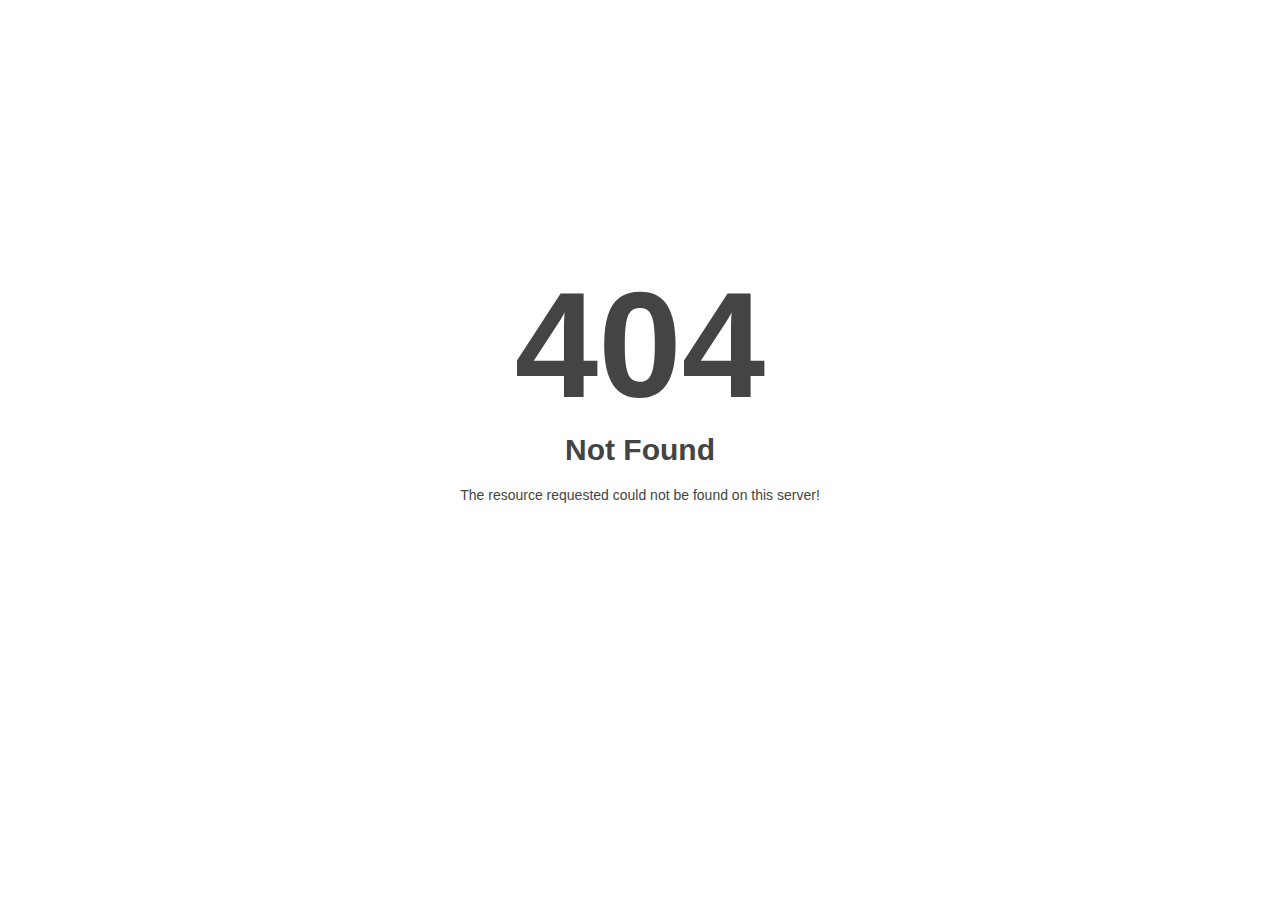
<file: assets/css/owl.video.play.html>
<!DOCTYPE html>
<html style="height:100%">
<head>
<meta name="viewport" content="width=device-width, initial-scale=1, shrink-to-fit=no" />
<title> 404 Not Found
</title></head>
<body style="color: #444; margin:0;font: normal 14px/20px Arial, Helvetica, sans-serif; height:100%; background-color: #fff;">
<div style="height:auto; min-height:100%; ">     <div style="text-align: center; width:800px; margin-left: -400px; position:absolute; top: 30%; left:50%;">
        <h1 style="margin:0; font-size:150px; line-height:150px; font-weight:bold;">404</h1>
<h2 style="margin-top:20px;font-size: 30px;">Not Found
</h2>
<p>The resource requested could not be found on this server!</p>
</div></div></body></html>
</file>
